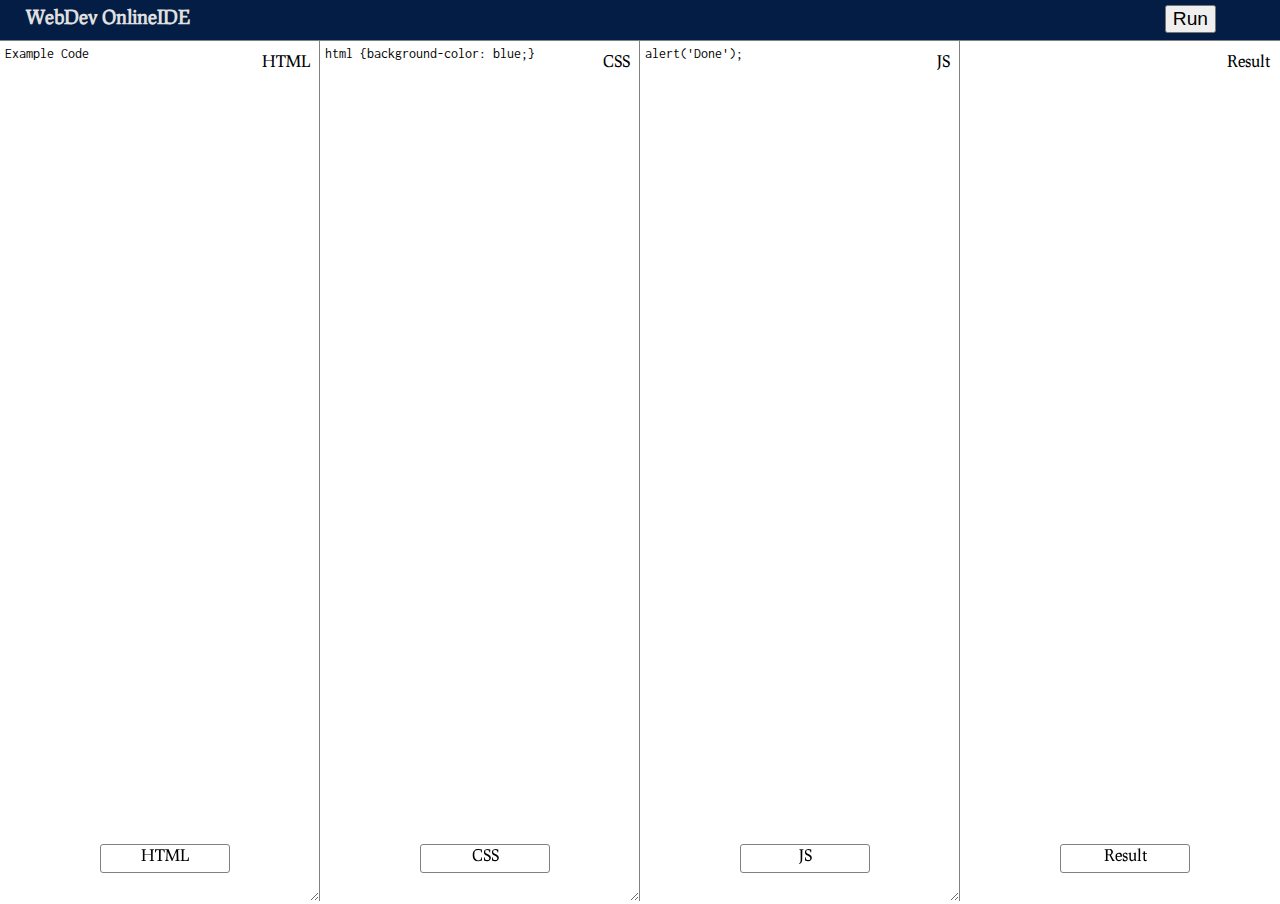
<file: IDE.html>
<!doctype html>
<html>
<head>
    <title>Online IDE</title>

    <meta charset="utf-8" />

    <!-- Google fonts: 'Prociono', 'Arvo' -->
    <link href='http://fonts.googleapis.com/css?family=Prociono' rel='stylesheet' type='text/css'>
    <link href='http://fonts.googleapis.com/css?family=Arvo:400,700,400italic,700italic' rel='stylesheet' type='text/css'>
    <link href='https://fonts.googleapis.com/css?family=Inconsolata:400,700' rel='stylesheet' type='text/css'>

    <link rel="stylesheet" href="./lib/IDEstyle.css"  />

</head>

<body>


<div id="wrapper">

    <div id="menuBar">

        <div id="logo">WebDev OnlineIDE</div>



        <div id="runButton">
            <button id="run">Run</button>
        </div>

    </div>

    <input type="checkbox" id="html" class="hidden" checked>
    <label for="html" id="htmlLabel" class="toggles">HTML</label>
    <input type="checkbox" id="css" class="hidden" checked>
    <label for="css" id="cssLabel" class="toggles">CSS</label>
    <input type="checkbox" id="js" class="hidden" checked>
    <label for="js" id="jsLabel" class="toggles">JS</label>
    <input type="checkbox" id="result" class="hidden" checked>
    <label for="result" id="resultLabel" class="toggles">Result</label>

    <div class="codeContainer" id="HTMLContainer">

        <div class="codeLabel">HTML</div>
        <textarea id="htmlCode">Example Code</textarea>

    </div>

    <div class="codeContainer" id="CSSContainer">

        <div class="codeLabel">CSS</div>
        <textarea id="cssCode">html {background-color: blue;}</textarea>

    </div>

    <div class="codeContainer" id="JSContainer">

        <div class="codeLabel">JS</div>
        <textarea id="jsCode">alert('Done');</textarea>

    </div>

    <div class="codeContainer" id="ResultContainer">

        <div class="codeLabel">Result</div>
        <iframe id="resultFrame"></iframe>

    </div>

</div>

<script src="lib/customIDE.js"></script>

</body>

</html>
</file>
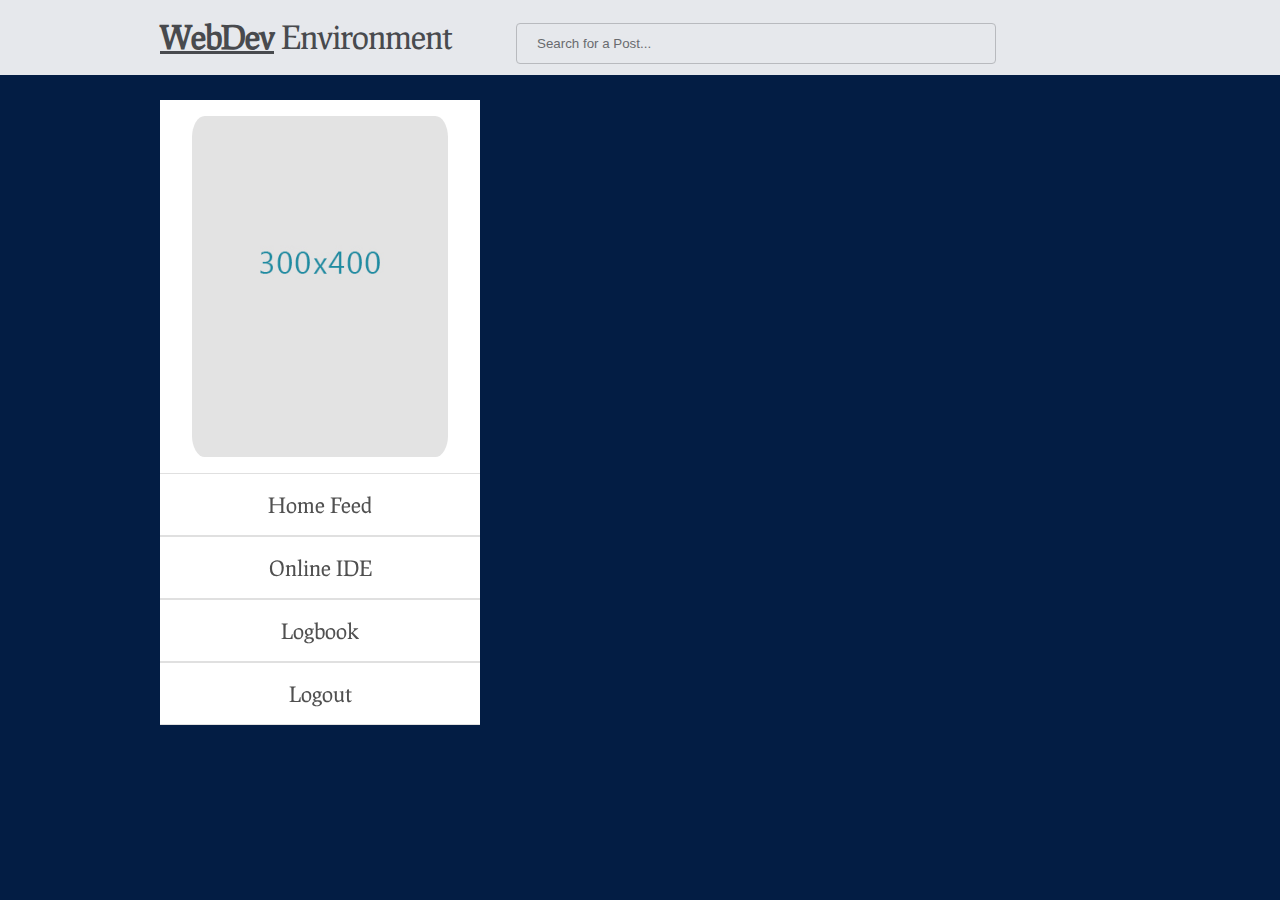
<file: myPosts.html>
<!DOCTYPE html>
<html>
<head>
    <title>Welcome! WebDevEnvironment</title>
    <meta charset = "UTF-8">

    <!-- CSS Stylesheet -->
    <link href="./lib/feed.css" rel="stylesheet">

    <!-- Custom JavaScript -->
    <script src="#"></script>

    <!-- Google fonts: 'Prociono', 'Arvo' -->
    <link href='http://fonts.googleapis.com/css?family=Prociono' rel='stylesheet' type='text/css'>
    <link href='http://fonts.googleapis.com/css?family=Arvo:400,700,400italic,700italic' rel='stylesheet' type='text/css'>

</head>
<body>
<!-- Top Bar -->
<header id="welcome">
    <section class="fixedwidth">
        <a href="index.php"><h1 id="logo"><span id="power">WebDev</span> Environment</h1></a>
        <input form="search" type="text" id="search" name="search" placeholder="Search for a Post..." maxlength="40"/>
    </section>
</header>
<section class="fixedwidth main">
    <section class="profileContainer" id="profile">
        <img src="Images/300x400.jpg" id="dp" alt="Profile Picture" />
        <ul class="profileNav">
            <a href="feed.html"><li>Home Feed</li></a>
            <a href="IDE.html" target="_blank"><li>Online IDE</li></a>
            <a href="logbook.php"><li>Logbook</li></a>
            <a href="index.php"><li>Logout</li></a>
        </ul>
    </section>
    <section class="secondaryContainer">
        <div id="results">

        </div>
    </section>

    <script src="lib/mypostlivesearch.js"></script>

</body>
</html>
</file>
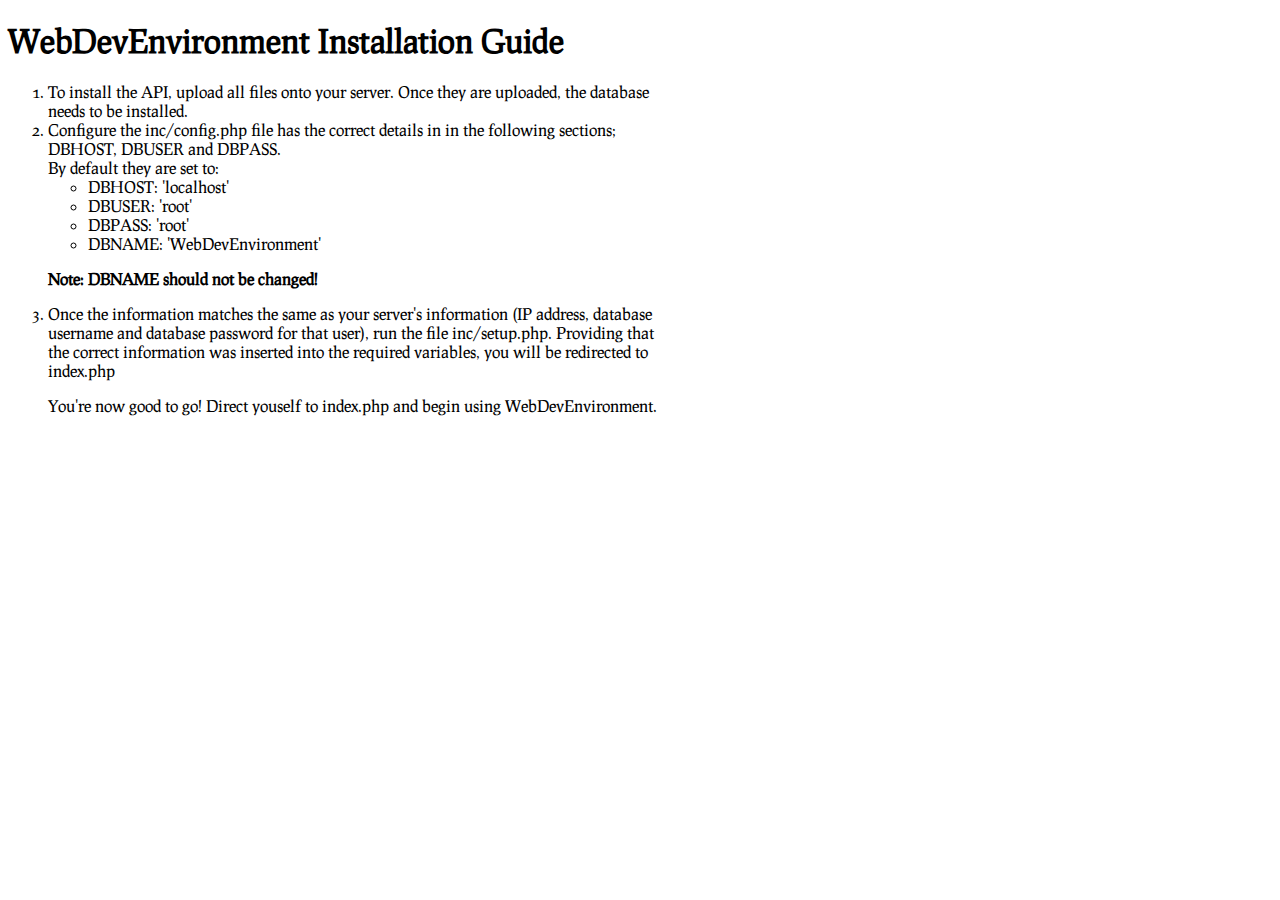
<file: dox/install.html>
<!doctype html>
<head>
	<title>WebDevEnvironment - Installation Guide</title>
	<meta charset = "UTF-8">

	<!-- Google fonts: 'Prociono' -->
	<link href='http://fonts.googleapis.com/css?family=Prociono' rel='stylesheet' type='text/css'>

	<style>
		* {
			font-family: 'Prociono', serif;
		}
		li {
			max-width:50%;
		}
	</style>
</head>
<body>
	<h1>WebDevEnvironment Installation Guide</h1>

	<ol>
		<li>To install the API, upload all files onto your server. Once they are uploaded, the database needs to be installed.</li>
		<li>Configure the <code>inc/config.php</code> file has the correct details in in the following sections; DBHOST, DBUSER and DBPASS. <br />
			By default they are set to: <br />
			<ul>
				<li>DBHOST: &#39;localhost&#39;</li>
				<li>DBUSER: &#39;root&#39;</li>
				<li>DBPASS: &#39;root&#39;</li>
				<li>DBNAME: &#39;WebDevEnvironment&#39;</li>
			</ul>
		</li>
		<p><strong>Note: DBNAME should not be changed!</strong></p>
		<li>Once the information matches the same as your server's information (IP address, database username and database password for that user), run the file <code>inc/setup.php</code>.
			Providing that the correct information was inserted into the required variables, you will be redirected to <code>index.php</code></li>
		<p>You're now good to go! Direct youself to index.php and begin using WebDevEnvironment.</p>
</body>
</html>
</file>
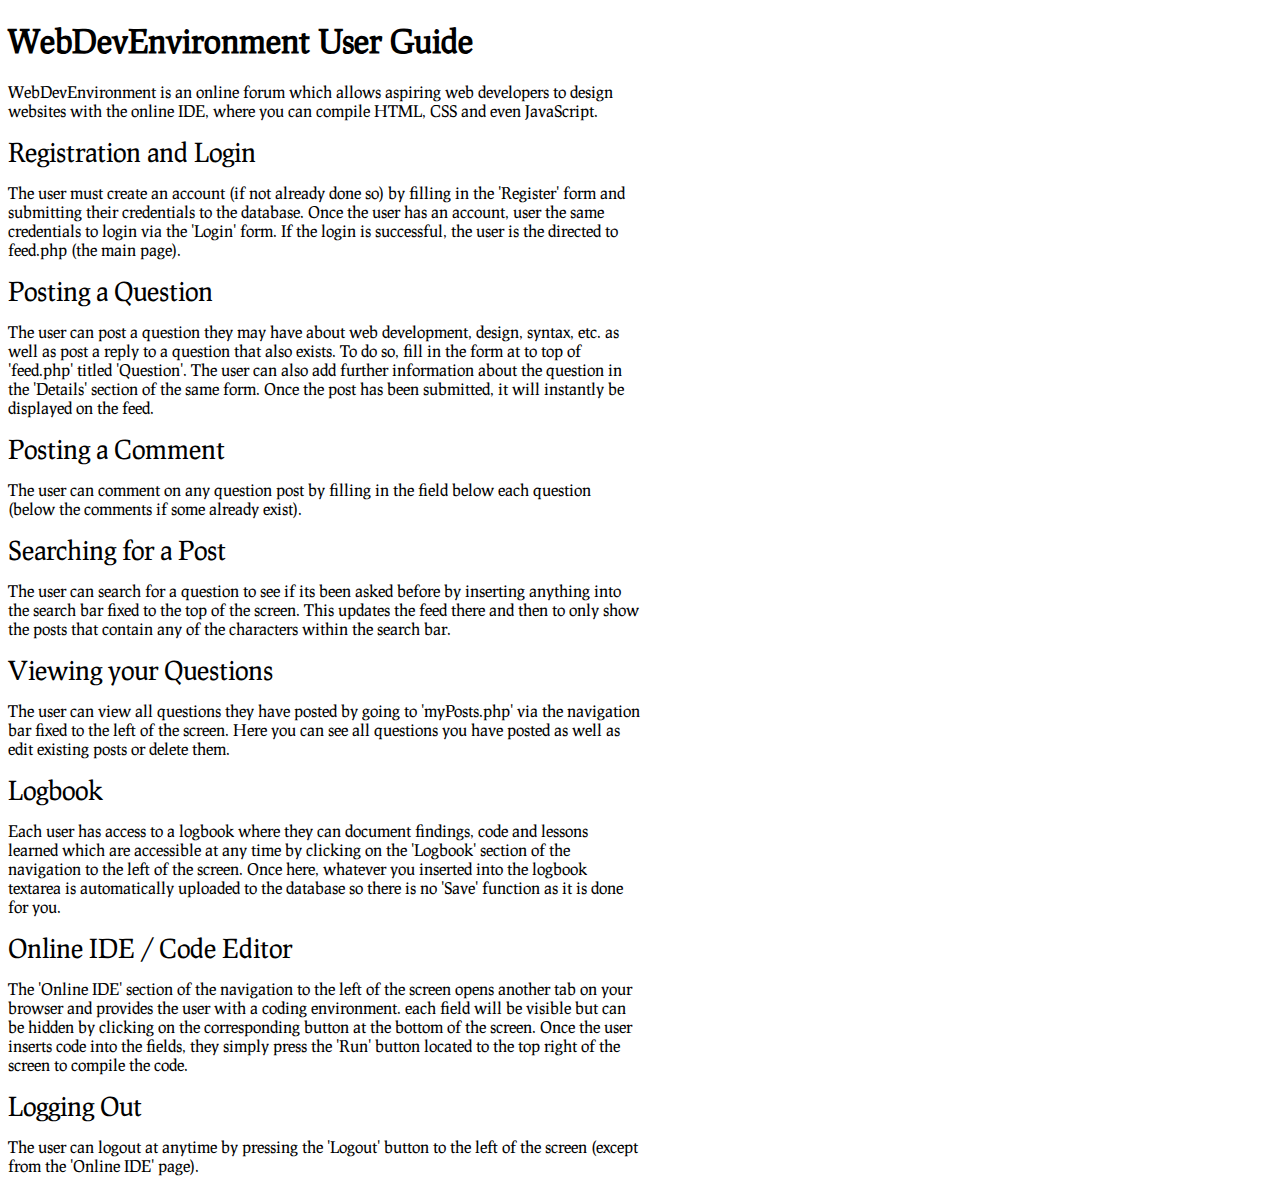
<file: dox/manual.html>
<!doctype html>
<head>
    <title>WebDevEnvironment - Manual</title>
    <meta charset = "UTF-8">

    <!-- Google fonts: 'Prociono' -->
    <link href='http://fonts.googleapis.com/css?family=Prociono' rel='stylesheet' type='text/css'>

    <style>
        * {
            font-family: 'Prociono', serif;
        }
        span {
            font-size: 1.6em;
            font-weight: 500;
        }
        p {
            max-width:50%;
        }
    </style>
</head>
<body>

    <h1>WebDevEnvironment User Guide</h1>

    <p>WebDevEnvironment is an online forum which allows aspiring web developers to design websites with the online IDE, where you can compile HTML, CSS and even JavaScript.</p>
    <span>Registration and Login</span>
    <p>The user must create an account (if not already done so) by filling in the 'Register' form and submitting their credentials to the database. Once the user has an
    account, user the same credentials to login via the 'Login' form. If the login is successful, the user is the directed to feed.php (the main page).</p>
    <span>Posting a Question</span>
    <p>The user can post a question they may have about web development, design, syntax, etc. as well as post a reply to a question that also exists. To do so, fill in the form at to top of 'feed.php' titled 'Question'. The user can also
     add further information about the question in the 'Details' section of the same form. Once the post has been submitted, it will instantly be displayed on the feed.</p>
    <span>Posting a Comment</span>
    <p>The user can comment on any question post by filling in the field below each question (below the comments if some already exist).</p>
    <span>Searching for a Post</span>
    <p>The user can search for a question to see if its been asked before by inserting anything into the search bar fixed to the top of the screen. This updates the feed there and then to only show the posts that contain any of the characters within the search bar.</p>
    <span>Viewing your Questions</span>
    <p>The user can view all questions they have posted by going to 'myPosts.php' via the navigation bar fixed to the left of the screen. Here you can see all questions you have posted as well as edit existing posts or delete them.</p>
    <span>Logbook</span>
    <p>Each user has access to a logbook where they can document findings, code and lessons learned which are accessible at any time by clicking on the 'Logbook' section of the navigation to the left of the screen. Once here, whatever you inserted
    into the logbook textarea is automatically uploaded to the database so there is no 'Save' function as it is done for you.</p>
    <span>Online IDE / Code Editor</span>
    <p>The 'Online IDE' section of the navigation to the left of the screen opens another tab on your browser and provides the user with a coding environment. each field will be visible but can be hidden by clicking on the corresponding button
    at the bottom of the screen. Once the user inserts code into the fields, they simply press the 'Run' button located to the top right of the screen to compile the code.</p>
    <span>Logging Out</span>
    <p>The user can logout at anytime by pressing the 'Logout' button to the left of the screen (except from the 'Online IDE' page).</p>
</body>
</html>
</file>
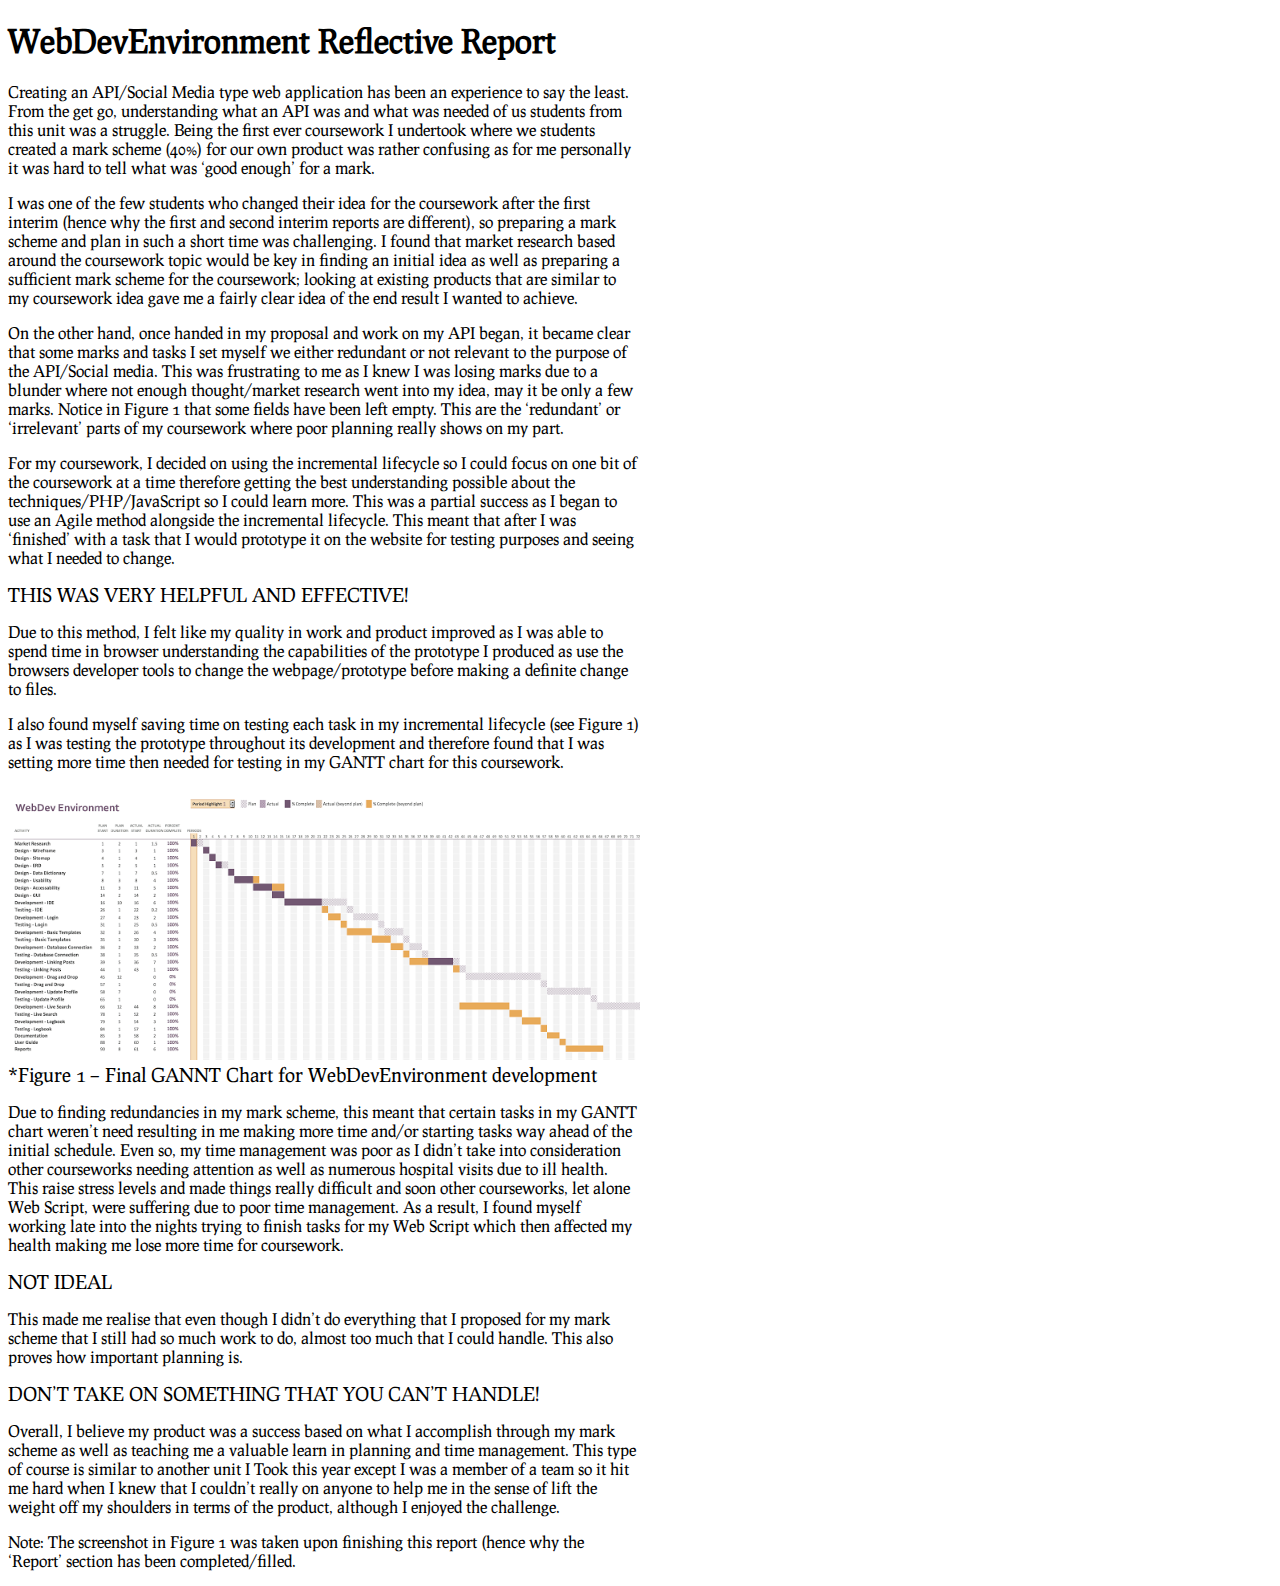
<file: dox/report.html>
<!DOCTYPE html>
<html lang="en">
<head>
    <meta charset="UTF-8">
    <title>WebDevEnvironment - Reflective Report</title>
    <!-- Google fonts: 'Prociono' -->
    <link href='http://fonts.googleapis.com/css?family=Prociono' rel='stylesheet' type='text/css'>

    <style>
        * {
            font-family: 'Prociono', serif;
        }
        span {
            font-size: 1.2em;
            font-weight: 500;
        }
        p {
            max-width: 50%;
        }
        img {
            width: 50%;
        }
    </style>
</head>
<body>

    <h1>WebDevEnvironment Reflective Report</h1>


    <p>Creating an API/Social Media type web application has been an experience to say the least. From the get go, understanding
        what an API was and what was needed of us students from this unit was a struggle. Being the first ever coursework I undertook
        where we students created a mark scheme (40%) for our own product was rather confusing as for me personally it was hard
        to tell what was ‘good enough’ for a mark.</p>
    <p>I was one of the few students who changed their idea for the coursework after the first interim (hence why the first
        and second interim reports are different), so preparing a mark scheme and plan in such a short time was challenging.
        I found that market research based around the coursework topic would be key in finding an initial idea as well as preparing
        a sufficient mark scheme for the coursework; looking at existing products that are similar to my coursework idea gave
        me a fairly clear idea of the end result I wanted to achieve.</p>
    <p>On the other hand, once handed in my proposal and work on my API began, it became clear that some marks and tasks I
    set myself we either redundant or not relevant to the purpose of the API/Social media. This was frustrating to me as I knew
    I was losing marks due to a blunder where not enough thought/market research went into my idea, may it be only a few marks.
    Notice in Figure 1 that some fields have been left empty. This are the ‘redundant’ or ‘irrelevant’ parts of my coursework
    where poor planning really shows on my part.</p>
    <p>For my coursework, I decided on using the incremental lifecycle so I could focus on one bit of the coursework at a time
        therefore getting the best understanding possible about the techniques/PHP/JavaScript so I could learn more. This was a partial
        success as I began to use an Agile method alongside the incremental lifecycle. This meant that after I was ‘finished’
        with a task that I would prototype it on the website for testing purposes and seeing what I needed to change. </p>

    <span>THIS WAS VERY HELPFUL AND EFFECTIVE! </span>

    <p>Due to this method, I felt like my quality in work and product improved as I was able to spend time in browser understanding
        the capabilities of the prototype I produced as use the browsers developer tools to change the webpage/prototype before
        making a definite change to files.</p>
    <p>I also found myself saving time on testing each task in my incremental lifecycle (see Figure 1) as I was testing the
        prototype throughout its development and therefore found that I was setting more time then needed for testing in my
        GANTT chart for this coursework.</p>

    <img src="GANTT.png" alt="GANTT Chart for WebDevEnvironment" title="GANTT Chart for WebDevEnvironment" />

    <br><span>*Figure 1 – Final GANNT Chart for WebDevEnvironment development</span>

    <p>Due to finding redundancies in my mark scheme, this meant that certain tasks in my GANTT chart weren’t need resulting
        in me making more time and/or starting tasks way ahead of the initial schedule. Even so, my time management was poor
        as I didn’t take into consideration other courseworks needing attention as well as numerous hospital visits due to ill
        health. This raise stress levels and made things really difficult and soon other courseworks, let alone Web Script, were
        suffering due to poor time management. As a result, I found myself working late into the nights trying to finish tasks
        for my Web Script which then affected my health making me lose more time for coursework. </p>

    <span>NOT IDEAL</span>

    <p>This made me realise that even though I didn’t do everything that I proposed for my mark scheme that I still had so
        much work to do, almost too much that I could handle. This also proves how important planning is.</p>

    <span>DON’T TAKE ON SOMETHING THAT YOU CAN’T HANDLE!</span>

    <p>Overall, I believe my product was a success based on what I accomplish through my mark scheme as well as teaching me a valuable
        learn in planning and time management. This type of course is similar to another unit I Took this year except I was a
        member of a team so it hit me hard when I knew that I couldn’t really on anyone to help me in the sense of lift the weight
        off my shoulders in terms of the product, although I enjoyed the challenge.<p>
    <p>Note: The screenshot in Figure 1 was taken upon finishing this report (hence why the ‘Report’ section has been completed/filled.</p>

</body>
</html>
</file>
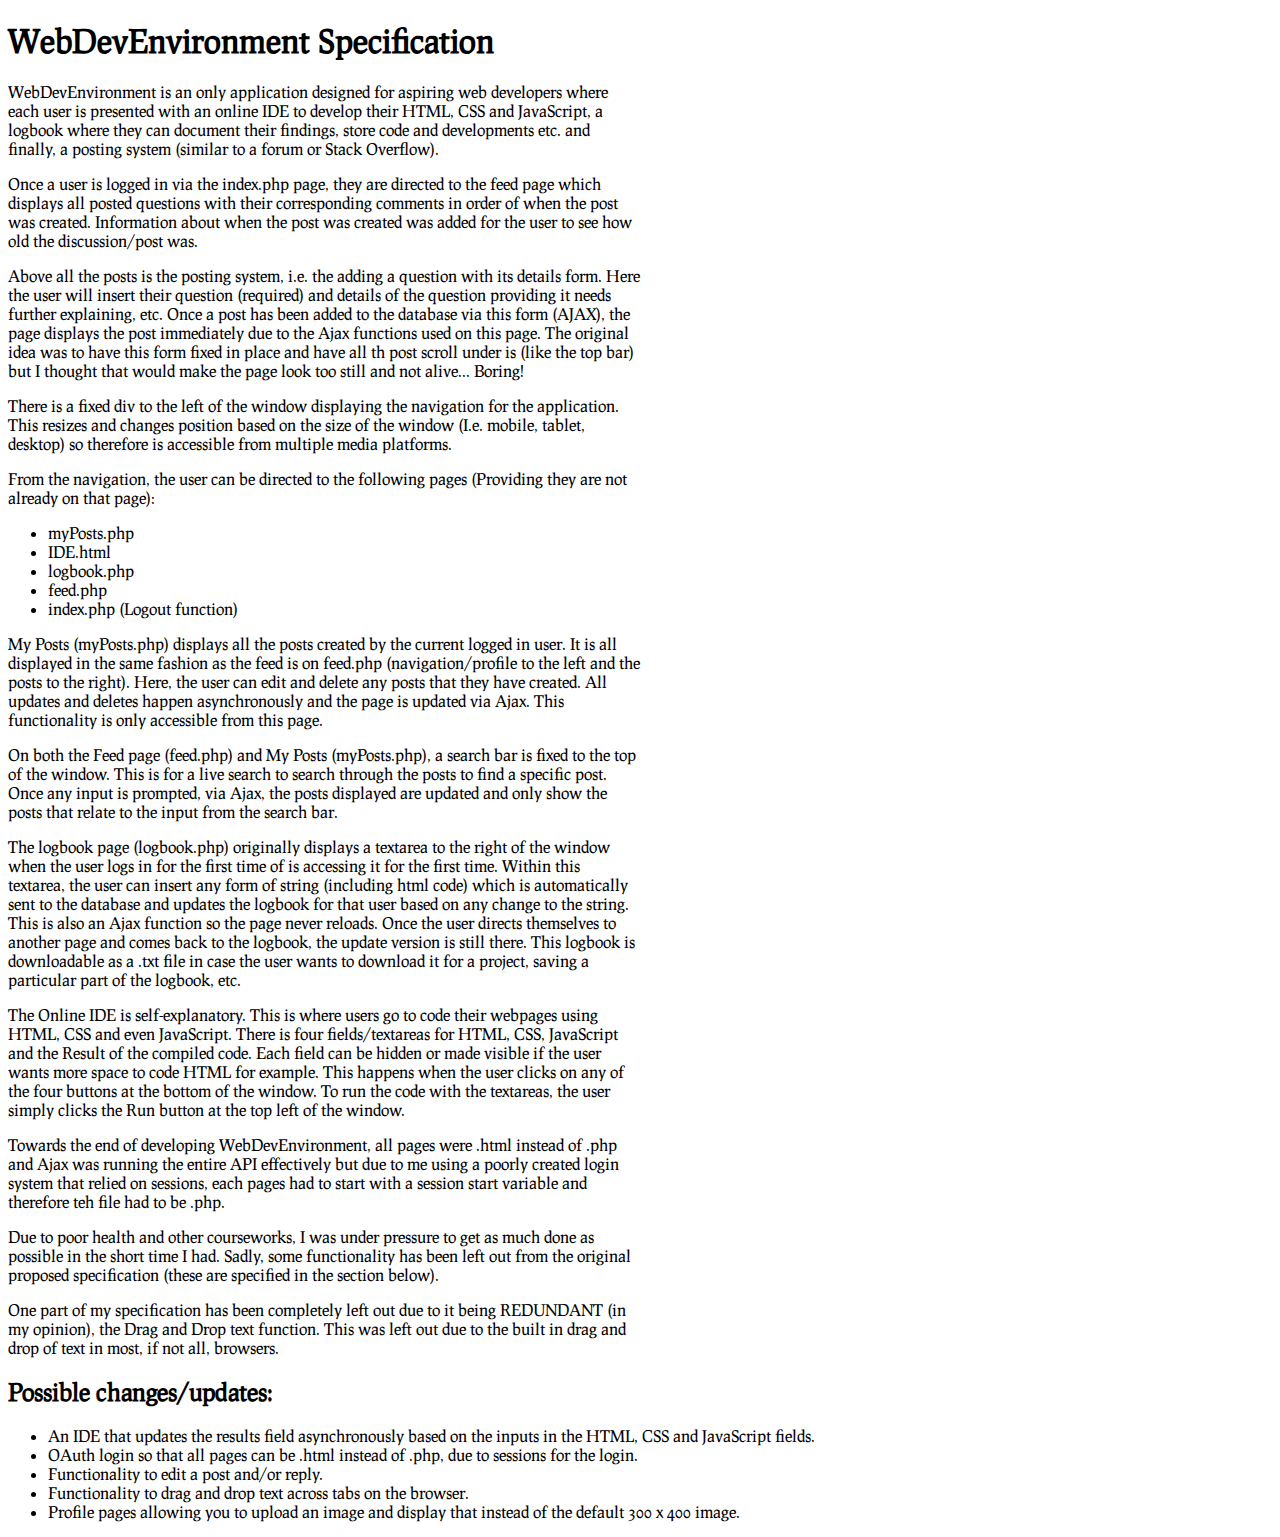
<file: dox/spec.html>
<!doctype html>
<head>
	<title>WebDevEnvironment - Specification</title>
	<meta charset = "UTF-8">

	<!-- Google fonts: 'Prociono' -->
	<link href='http://fonts.googleapis.com/css?family=Prociono' rel='stylesheet' type='text/css'>

	<style>
		* {
			font-family: 'Prociono', serif;
		}
		p {
			max-width:50%;
		}
	</style>
</head>
<body>
	<h1>WebDevEnvironment Specification</h1>

	<p>WebDevEnvironment is an only application designed for aspiring web developers where each user is presented with an online IDE to develop their HTML, CSS and JavaScript, a logbook where they can document their findings, store code and developments etc. and finally, a posting system (similar to a forum or Stack Overflow). </p>
	<p>Once a user is logged in via the index.php page, they are directed to the feed page which displays all posted questions with their corresponding comments in order of when the post was created. Information about when the post was created was added for the user to see how old the discussion/post was. </p>
	<p>Above all the posts is the posting system, i.e. the adding a question with its details form. Here the user will insert their question (required) and details of the question providing it needs further explaining, etc. Once a post has been added to the database via this form (AJAX), the page displays the post immediately due to the Ajax functions used on this page. The original idea was to have this form fixed in place and have all th post scroll under is (like the top bar) but I thought that would make the page look too still and not alive... Boring!</p>
	<p>There is a fixed div to the left of the window displaying the navigation for the application. This resizes and changes position based on the size of the window (I.e. mobile, tablet, desktop) so therefore is accessible from multiple media platforms. </p>
	<p>From the navigation, the user can be directed to the following pages (Providing they are not already on that page): </p>

	<ul>
		<li>myPosts.php</li>
		<li>IDE.html</li>
		<li>logbook.php</li>
		<li>feed.php</li>
		<li>index.php (Logout function) </li>
	</ul>

	<p>My Posts (myPosts.php) displays all the posts created by the current logged in user. It is all displayed in the same fashion as the feed is on feed.php (navigation/profile to the left and the posts to the right). Here, the user can edit and delete any posts that they have created. All updates and deletes happen asynchronously and the page is updated via Ajax. This functionality is only accessible from this page. </p>
	<p>On both the Feed page (feed.php) and My Posts (myPosts.php), a search bar is fixed to the top of the window. This is for a live search to search through the posts to find a specific post. Once any input is prompted, via Ajax, the posts displayed are updated and only show the posts that relate to the input from the search bar. </p>
	<p>The logbook page (logbook.php) originally displays a textarea to the right of the window when the user logs in for the first time of is accessing it for the first time. Within this textarea, the user can insert any form of string (including html code) which is automatically sent to the database and updates the logbook for that user based on any change to the string. This is also an Ajax function so the page never reloads. Once the user directs themselves to another page and comes back to the logbook, the update version is still there. This logbook is downloadable as a .txt file in case the user wants to download it for a project, saving a particular part of the logbook, etc.</p>
	<p>The Online IDE is self-explanatory. This is where users go to code their webpages using HTML, CSS and even JavaScript. There is four fields/textareas for HTML, CSS, JavaScript and the Result of the compiled code. Each field can be hidden or made visible if the user wants more space to code HTML for example. This happens when the user clicks on any of the four buttons at the bottom of the window. To run the code with the textareas, the user simply clicks the Run button at the top left of the window. </p>
	<p>Towards the end of developing WebDevEnvironment, all pages were .html instead of .php and Ajax was running the entire API effectively but due to me using a poorly created login system that relied on sessions, each pages had to start with a session start variable and therefore teh file had to be .php.</p>
	<p>Due to poor health and other courseworks, I was under pressure to get as much done as possible in the short time I had. Sadly, some functionality has been left out from the original proposed specification (these are specified in the section below). </p>
	<p>One part of my specification has been completely left out due to it being REDUNDANT (in my opinion), the Drag and Drop text function. This was left out due to the built in drag and drop of text in most, if not all, browsers.</p>
	<h2>Possible changes/updates:</h2>
	<ul>
		<li>An IDE that updates the results field asynchronously based on the inputs in the HTML, CSS and JavaScript fields.</li>
		<li>OAuth login so that all pages can be .html instead of .php, due to sessions for the login. </li>
		<li>Functionality to edit a post and/or reply.</li>
		<li>Functionality to drag and drop text across tabs on the browser.</li>
		<li>Profile pages allowing you to upload an image and display that instead of the default 300 x 400 image.</li>
	</ul>
</body>
</html>
</file>
<file: lib/IDEstyle.css>
body{
    margin: 0;
    padding: 0;
    font-family: 'Prociono', 'Inconsolata', serif;
    font-weight: 300;
}

#wrapper{
    display: flex;
    align-content: flex-start;
    flex-direction: row;
    flex-flow: row wrap;
    flex-wrap: wrap;
}

#menuBar {
    width: 100%;
    height: 40px;
    background-color: #031d44;
    border-bottom: 1px solid grey;
    display: flex;
}

#logo {
    color: #e0e0e0;
    padding: 5px 2vw;
    font-weight: bold;
    font-size: 1.2em;
}

#runButton {
    position: fixed;
    top: 5px;
    right: 5%;
    z-index: 2;
}

#run {
    font-size: 1.2em;
}

iframe {
    width: 100%;
}

.toggles {

    width: 10vw;
    margin: auto;
    text-align: center;
    border: 1px solid grey;
    border-radius: 3px;
    height: 27px;
    padding: 0;
    background: white;
    cursor: pointer;
    display: inline-block;
}

.hidden{
    display: none;
}

#toggles {
    padding-right: 5vw;
}

.codeContainer {
    position: relative;
    flex: 1;
    min-width: 25%;
}

.codeContainer textarea {
    width: 100%;
    height: 100%;
    border: none;
    border-right: 1px solid grey;
    font-family: Inconsolata;
    font-size: 0.9em;
    box-sizing: border-box;
    padding: 5px;
}

.codeLabel {
    position: absolute;
    right: 10px;
    top: 10px;
}

iframe {
    height: 100%;
    border: none;
}

input, label {
    position: fixed;
    bottom: 3%;
    z-index: 3;
}
#htmlLabel, #html {
    right: 82%;
}

#cssLabel, #css {
    right: 57%;
}

#jsLabel, #js {
    right: 32%;
}

#resultLabel, #result {
    right: 7%;
}

/* When a toggle button is clicked/checked or not (Show or Hide textareas) */

#html:not(checked) + #HTMLContainer {
    display: none;
}

#html:checked + #HTMLContainer {
    display: block;
}

#css:not(checked) ~ #CSSContainer {
    display: none;
}

#css:checked ~ #CSSContainer {
    display: block;
}

#js:not(checked) ~ #JSContainer {
    display: none;
}

#js:checked ~ #JSContainer {
    display: block;
}

#result:not(checked) ~ #ResultContainer {
    display: none;
}

#result:checked ~ #ResultContainer {
    display: block;
}
</file>
<file: lib/feed.css>
body{
    margin: 0;
    font-family: 'Prociono', serif;
    background-color: #031d44;
    color: #000000;
}

.fixedwidth{
    width: 75%;
    margin: 0 auto;
}

a {
    color: #505050;
    text-decoration: none;
    cursor: pointer;
}

/* Top Bar */

#welcome{
    display: flex;
    flex-direction: row;
    background-color: white;
    width: 100%;
    height: 75px;
    color: black;
    opacity: 0.9;
    position: fixed;
    top: 0;
    z-index: 100;
}

#logo {
    flex: 1;
    margin-top: 17px;
    font-size: 2em;
    font-weight: 100;
    letter-spacing: -1px;
    float: left;
}

#power {
    font-weight: bold;
    text-decoration: underline;
}

#search {
    width: 50%;
    flex: 3;
    margin: 2.5vh 0 0 5vw;
}

/* Body Content */

.main{
    margin-top: 100px;
}

/* Profile field on the left */

.profileContainer {
    display: flex;
    flex-direction: column;
    align-items: center;
}

.profileNav {
    width: 100%;
    text-align: center;
    list-style: none;
    padding: 0;
    margin: 0;
}
.profileNav li {
    font-size: 1.3em;
    width: auto;
    padding: 2vh;
    border-top: 1px solid #e0e0e0;
    border-bottom: 1px solid #e0e0e0;
}

.profileNav li:hover {
    background-color: #e0e0e0;
}

#dp {
    padding: 5%;
    border-radius: 10%;
    width: 80%;
    max-width: 300px;
    max-height: 400px;
}

#profile {
    position: fixed;
    width: 25%;
    background-color: white;
    max-height: 85vh;
    margin-right: 20px;
}

/* Main content field (right) where the posts are displayed */

.secondaryContainer {
    position: relative;
    left: 35%;
    width: 65%;
}

/* Form */

input[type=text], select {
    width: 100%;
    padding: 12px 20px;
    margin: 8px 0;
    display: inline-block;
    border: 1px solid #ccc;
    border-radius: 4px;
    box-sizing: border-box;
}

input[type=submit] {
    width: 100%;
    color: white;
    padding: 14px 20px;
    margin: 8px 0;
    border: none;
    border-radius: 4px;
    cursor: pointer;
}

input[type=submit]:hover {
    background-color: #505050;
}

textarea {
    width: 100%;
    padding: 12px 20px;
    margin: 8px 0;
    border: 1px solid #ccc;
    border-radius: 4px;
    box-sizing: border-box;
}

#post-form{
    background-color: white;
    padding: 40px;
    margin-bottom:2%;
}

/* Form end */

.post {
    display: flex;
    flex-direction: column;
    background-color: white;
    min-height: 10vh;
    margin-bottom: 2%;
}

.post p {
    padding-left: 1vw;
}

.post div {
    padding-left: 1vw;
}

.post-heading {
    display: flex;
    flex-direction: row;
    width: 100%;
    font-size: 1.2em;
    font-weight: 500;
    margin-bottom: 0;
}

.post-heading a {
    flex: 1;
    width: 20%;
    margin-top: 1vh;
    cursor: pointer;
}

.post-question {
    flex: 4;
    margin-top: 3vh;
    margin-bottom: 0;
}

.post-details {
    font-size: 0.9em;
    background-color: #e0e0e0;
    margin-top: 1vh;
    padding: 2%;
}

.post-lower {
    display: flex;
    flex-direction: row;
    width: 100%;
}

.post-lower p {
    flex: 1;
    width: 50%;
    word-wrap: break-word;
    font-size: 0.8em;
    margin-top: 1vh;
    margin-bottom: 2%;
}

.reply {
    margin-top: 0;
    padding-top: 2vh;
    font-size: 0.8em;
    border-top: 1px solid #e0e0e0;
}

.reply:first-child {
    margin-top: 0;
}

#postReply {
    margin-bottom: 0;
    border-radius: 0;
}

#logbook{
    padding:2%;
    min-height: 65vh;
}


/* Media Queries */

@media screen and (max-width: 920px){

    .fixedwidth{
        width: 75%;
    }

    #search {
        width: 50%;
        margin-left: 2%;
    }

    #logo {
        width: 220px;
        height: 100px;
        margin-top: 25px;
        font-size: 1.2em;
    }
}

@media screen and (max-width: 786px) {

    .fixedwidth{
        width: 85%;
    }

    #logo {
        display: none;
    }

    #search {
        width: 95%;
    }

}

@media screen and (max-width: 700px) {

    .profileContainer, #profile {
        position: relative;
        width: 100%;
        max-height: 100%;
        margin-right: 0;
    }
    #profile img {
        width: 50%;
    }
    .profileNav li {
        max-height: 10vh;
        padding: 4vh 2vh;
        font-size: 1.5em;
    }

    .secondaryContainer {
        left: 0;
        width: 100%;
        margin-top: 5vh;
    }

}
</file>
